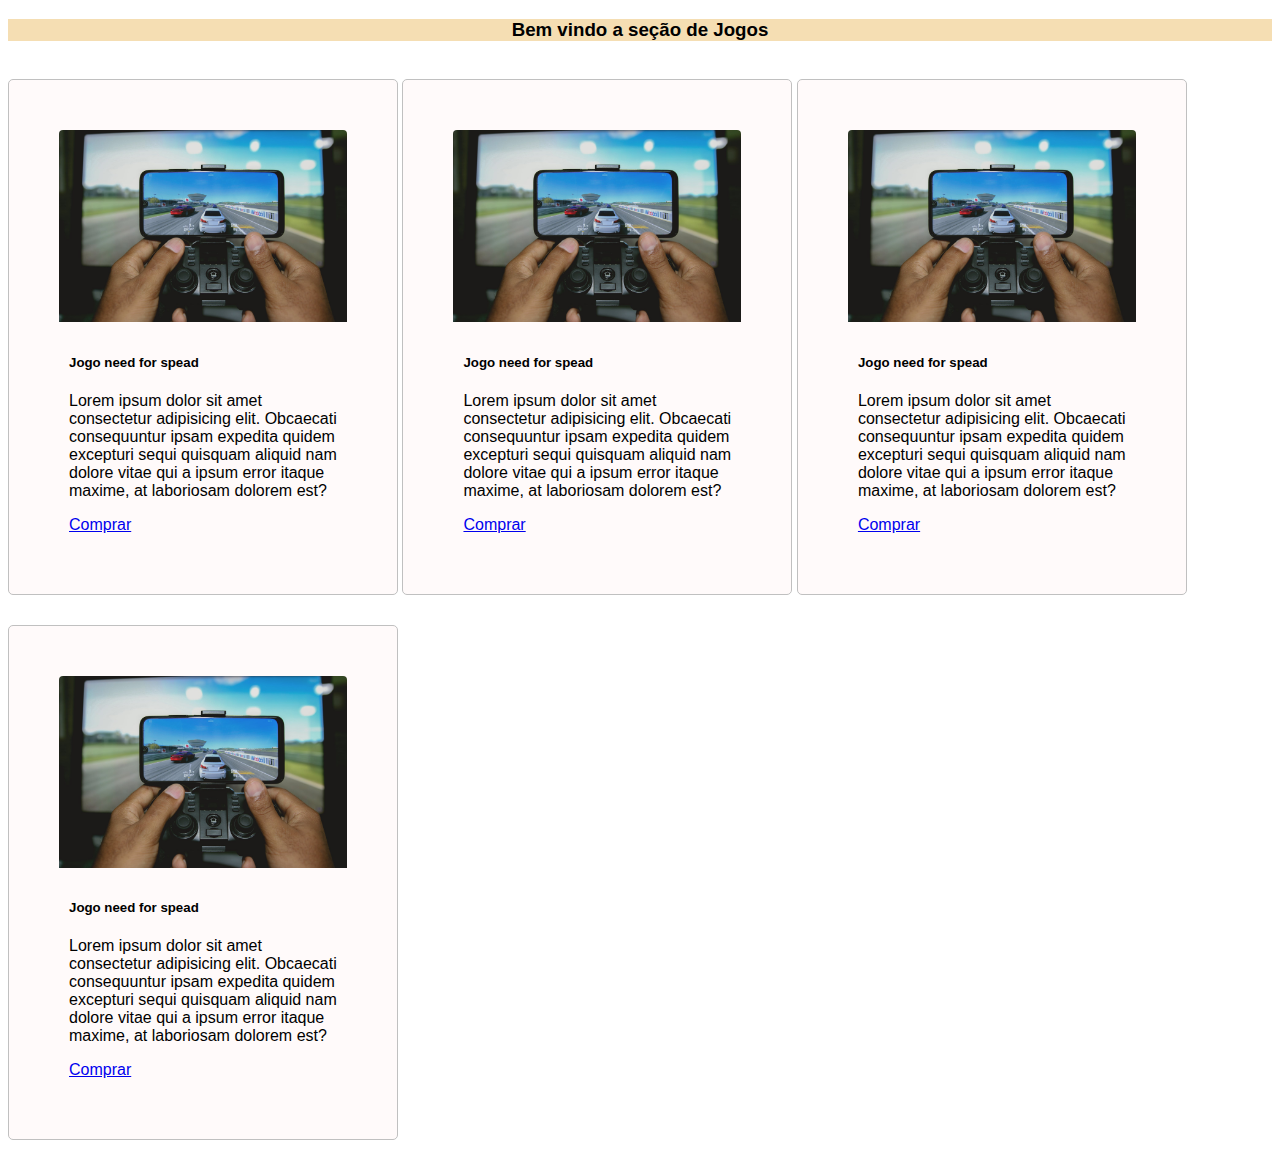
<file: Jogos.html>
<!DOCTYPE html>
<html lang="pt-br">
<head>
    <meta charset="UTF-8">
    <meta http-equiv="X-UA-Compatible" content="IE=edge">
    <meta name="viewport" content="width=device-width, initial-scale=1.0">
    <title>Jogos</title>
    <link href="https://cdn.jsdelivr.net/npm/bootstrap@5.1.3/dist/css/bootstrap.min.css" rel="stylesheet" integrity="sha384-1BmE4kWBq78iYhFldvKuhfTAU6auU8tT94WrHftjDbrCEXSU1oBoqyl2QvZ6jIW3" crossorigin="anonymous">
    <link rel="stylesheet" href="estilo.css/estilo.css">
    

</head>
<body>
    <section class="Menu-jogos">
        <h3 id="Jogos">Bem vindo a seção de Jogos</h3>
        <div class="card" style="width: 18rem;">
            <img src="img/consolecel.jpeg" class="card-img-top" alt="Console">
            <div class="card-body">
              <h5 class="card-title">Jogo need for spead</h5>
              <p class="card-text">Lorem ipsum dolor sit amet consectetur adipisicing elit. Obcaecati consequuntur ipsam expedita quidem excepturi sequi quisquam aliquid nam dolore vitae qui a ipsum error itaque maxime, at laboriosam dolorem est?</p>
              <a href="#" class="btn btn-primary">Comprar</a>
            </div>
          </div>
          <div class="card" style="width: 18rem;">
            <img src="img/consolecel.jpeg" class="card-img-top" alt="Console">
            <div class="card-body">
              <h5 class="card-title">Jogo need for spead</h5>
              <p class="card-text">Lorem ipsum dolor sit amet consectetur adipisicing elit. Obcaecati consequuntur ipsam expedita quidem excepturi sequi quisquam aliquid nam dolore vitae qui a ipsum error itaque maxime, at laboriosam dolorem est?</p>
              <a href="#" class="btn btn-primary">Comprar</a>
            </div>
          </div>
          <div class="card" style="width: 18rem;">
            <img src="img/consolecel.jpeg" class="card-img-top" alt="Console">
            <div class="card-body">
              <h5 class="card-title">Jogo need for spead</h5>
              <p class="card-text">Lorem ipsum dolor sit amet consectetur adipisicing elit. Obcaecati consequuntur ipsam expedita quidem excepturi sequi quisquam aliquid nam dolore vitae qui a ipsum error itaque maxime, at laboriosam dolorem est?</p>
              <a href="#" class="btn btn-primary">Comprar</a>
            </div>
          </div>
          <div class="card" style="width: 18rem;">
            <img src="img/consolecel.jpeg" class="card-img-top" alt="Console">
            <div class="card-body">
              <h5 class="card-title">Jogo need for spead</h5>
              <p class="card-text">Lorem ipsum dolor sit amet consectetur adipisicing elit. Obcaecati consequuntur ipsam expedita quidem excepturi sequi quisquam aliquid nam dolore vitae qui a ipsum error itaque maxime, at laboriosam dolorem est?</p>
              <a href="#" class="btn btn-primary">Comprar</a>
            </div>
          </div>


 



    </section>
    
    









    <script src="https://cdn.jsdelivr.net/npm/bootstrap@5.1.3/dist/js/bootstrap.bundle.min.js" integrity="sha384-ka7Sk0Gln4gmtz2MlQnikT1wXgYsOg+OMhuP+IlRH9sENBO0LRn5q+8nbTov4+1p" crossorigin="anonymous"></script>
</body>
</html>
</file>
<file: estilo.css/estilo.css>
/*fonte*/
*{
    font-family: Verdana, Geneva, Tahoma, sans-serif;
    
}


/*menu mobile*/
#mobile-menu{
    margin-top: 15px;
    float: right;
    display: none;
}
/*inicio da pagina header*/

header{
    background-color: black;
    display: flex;
    align-items: center;
    justify-content: space-between;
    padding: 1em;
}

form {
    border: 1px solid whitesmoke
    
     
}

form input, form button {
    font-size: 1.2em;
    border-radius: 0.2em;
    border: none;
    padding: 0.2em;
    
}

form button {
    cursor: pointer;
    background: white;
    color: whitesmoke;
        
}

form button:hover {
    background-color: white
   

}

header img{
    width: 100px;
}

/* menu mobile*/
#mobile-menu img{
    width: 50px;
}
#mobile-menu{
    margin-top: 15px;
    /*float: right;*/
    display: none;
}
/* ajustando menu*/
header nav{
    float: right;
    
}

header nav ul{
    list-style: none;
    display: flex;
    flex-direction: row;
    flex-wrap: wrap;
    column-gap: 15px;
}
header nav ul li{
    font-weight: bold;
    cursor: pointer;
    
    
}

.grupo-card{
    display: flex;
    flex-direction: row;
    flex-wrap: wrap;
    column-gap: 10px;
}

/*class destaques*/
.texto-centralizado {
    text-align: center;
}
.card{
    width: 250px;
    border: 1px solid silver;
    border-radius: 5px;
    margin-bottom: 10px;
}
.card img{
    width: 100%;
    border-radius:  4px 4px 0px 0px;

}
.card div{
    padding: 10px;
}

.img-logo{
    width: 100px;
    margin: 10px;
}
/*destaques*/
#novidades{
    background-color: snow;
    padding: 50px;
    color: black;
    display: flex;
    flex-direction: row;
    flex-wrap: wrap;
    column-gap: 50px;
    margin-top: 20px;
}
#novidades img{
    width: 450px;
}
#novidades div{
margin-top: 20px;
width:600px ;
}

/* carrocel galeria*/
.carousel-inner{
    height: 80vh;
}
.carousel-item img{
    height: 100%;
}

#galeria{
    margin-top: 10px;
    margin-bottom: 10px;
}


/*footer rodape*/

footer{
    background-color: black;
    display: grid;
    color: white;
    padding: 10px;
    grid-template-areas:
   'imagem-logo enderecos midias-sociais'
    'imagem-logo enderecos menu-rodape'
    'imagem-logo enderecos menu-rodape'
    
}
footer {
    font-size: 15px;
}

#logotipo-rodape{
    grid-area: imagem-logo;
    font-size: 10px;
    
}
#endereco-rodape{
    grid-area: enderecos;
    font-size: 10%;

}
#midias-sociais{
    grid-area: midias sociais;
}
#midias-sociais img{
    height: 50px;
    
}
#menu-rodape{
    grid-area: menu-rodape;
}

.whatsapp-link {
    position: fixed;
    width: 60px;
    height: 60px;
    bottom: 40px;
    right: 40px;
    background-color: #25d366;
    color: #fff;
    border-radius: 50px;
    text-align: center;
    font-size: 30px;
    box-shadow: 1px 1px 2px #888;
    z-index: 1000;
}

.fa-whatsapp {
    margin-top: 16px;
}

.card{
    background-color: snow;
    padding: 50px;
    color: black;
    display: inline-flex;
    flex-direction:row;
    flex-wrap: wrap;
    column-gap: 50px;
    margin-top: 20px;

}

#Jogos{
    text-align: center;
    font-family: sans-serif;
    background-color: wheat;
}
</file>
